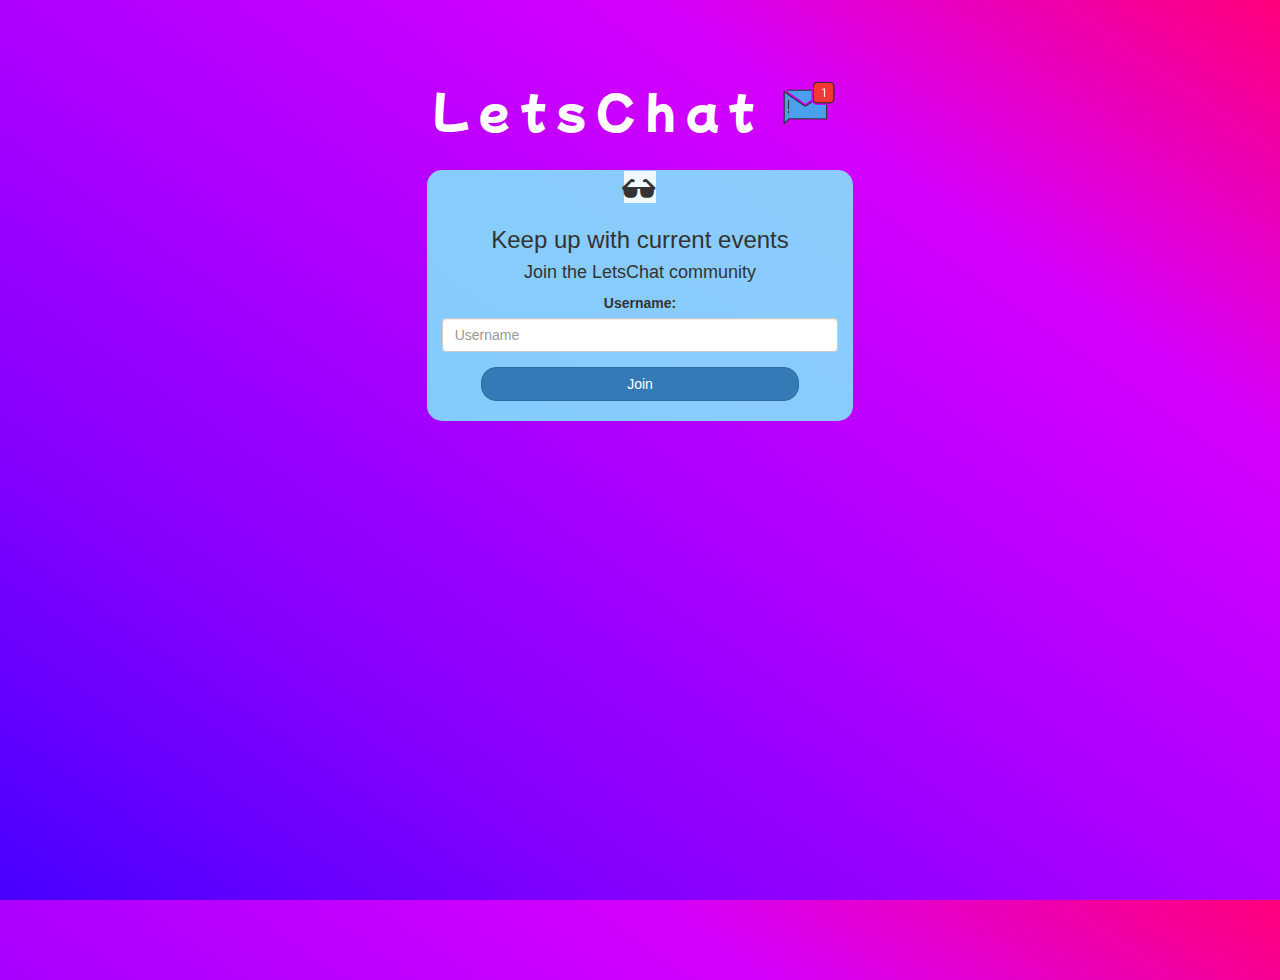
<file: index.html>
<!DOCTYPE html>
<html>
<head>
	<title>LetsChat</title>
	<link href="https://fonts.googleapis.com/css2?family=Mochiy+Pop+One&display=swap" rel="stylesheet">

<link href="https://fonts.googleapis.com/css?family=Yeon+Sung&display=swap" rel="stylesheet"><meta name="viewport" content="width=device-width, initial-scale=1">

<link rel="stylesheet" href="https://maxcdn.bootstrapcdn.com/bootstrap/3.4.0/css/bootstrap.min.css">
<script src="https://ajax.googleapis.com/ajax/libs/jquery/3.4.1/jquery.min.js"></script>
<script src="https://maxcdn.bootstrapcdn.com/bootstrap/3.4.0/js/bootstrap.min.js"></script>

<link rel="stylesheet" type="text/css" href="style.css">
<script src="kwitter.js"></script>
</head>
<body>
<center>
	<h1 class="header">	
		LetsChat	<sup>
	<img src="m2.png">
	</sup>
</h1>
	<div class="col-lg-4 col-md-6 col-sm-6 col-xs-11 login_div">
	<label class="glyphicon glyphicon-sunglasses" style="border-radius: 50;font-size: xx-large;background-color: aliceblue;"></label>
		<h3 >Keep up with current events</h3>
		<h4 >Join the LetsChat community</h4>
		<div class="form-group">
		  <label >Username:</label>
<input type="text" id="user_name" class="form-control" placeholder="Username">
		</div>
		<button id="login_button" class="btn btn-primary" onclick="addUser()">Join</button>
		<br><br>
	</div>
</center>
</body>
</html>
</file>
<file: style.css>
html, body
{
  height: 100%;
  margin: 0;
}

body
{
background-image: linear-gradient(to right top, #4800ff, #8400ff, #ae00ff, #d400ff, #ff007b);
}

.header
{
	color: white;
	font-family: 'Mochiy Pop One', sans-serif;
	font-size: 45px;
	letter-spacing: 10px;
	margin-top: 80px;
}
.header img
{
	width: 80px;margin-left: -15px;
}

.login_div
{
	background: rgba(123, 255, 253, 0.8);float: none;border-radius: 15px;
}

.logo
{
	width: 80px;margin-top: 30px;border-radius: 40px;
}

#login_button
{
	width: 80%;border-radius: 15px;
}

.room_name
{
	cursor: pointer;
	font-size: 20px;
}


#logout
{
	font-size: 20px; float: right;
}


#output
{
	padding: 10px; width:80%;background: rgba(121, 255, 235, 0.8);border-radius: 15px;
}

.input_div_room_page
{
	width: 80%;
}

.input_div label
{
	color: rgb(126, 255, 242);font-size: 20px;
}


.input_div_message_page
{
	position: fixed;bottom: 0px;width: 100%;background: rgba(122, 255, 248, 0.8);
}
.input_div_message_page label
{
	color: black;
}
.input_div_message_page #msg
{
	width: 80%;
}
.input_div_message_page button
{
	margin-top: 15px;
	width: 50%; 
}
.color_white
{
	color: white
}

.user_tick
{
	width:20px;
}
.message_h4
{
	padding-left:5px;color:cyan;
}
</file>
